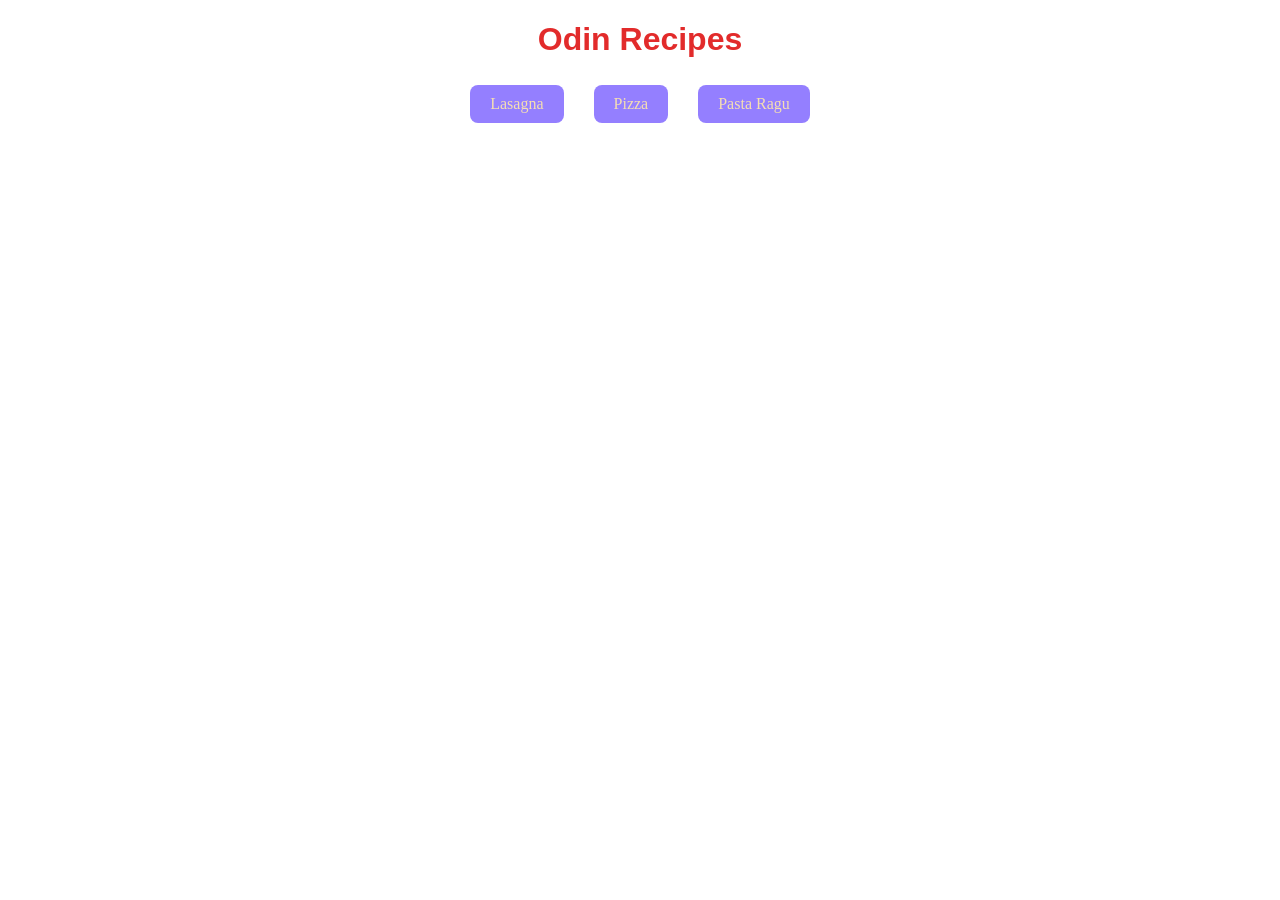
<file: index.html>
<!DOCTYPE html>
<html lang="en">
  <head>
    <meta charset="UTF-8" />
    <meta name="viewport" content="width=device-width, initial-scale=1.0" />
    <title>Index</title>
    <link rel="stylesheet" href="styles.css" />
  </head>
  <body class="homepage">
    <h1 class="main-heading">Odin Recipes</h1>
    <ul>
      <li>
        <a
          href="recipes/lasagna.html"
          class="recipe-button"
          rel="noopener noreferrer"
          >Lasagna</a
        >
      </li>
      <li>
        <a
          href="recipes/pizza.html"
          class="recipe-button"
          rel="noopener noreferrer"
          >Pizza</a
        >
      </li>
      <li>
        <a
          href="recipes/pasta-ragu.html"
          class="recipe-button"
          rel="noopener noreferrer"
          >Pasta Ragu</a
        >
      </li>
    </ul>
  </body>
</html>
</file>
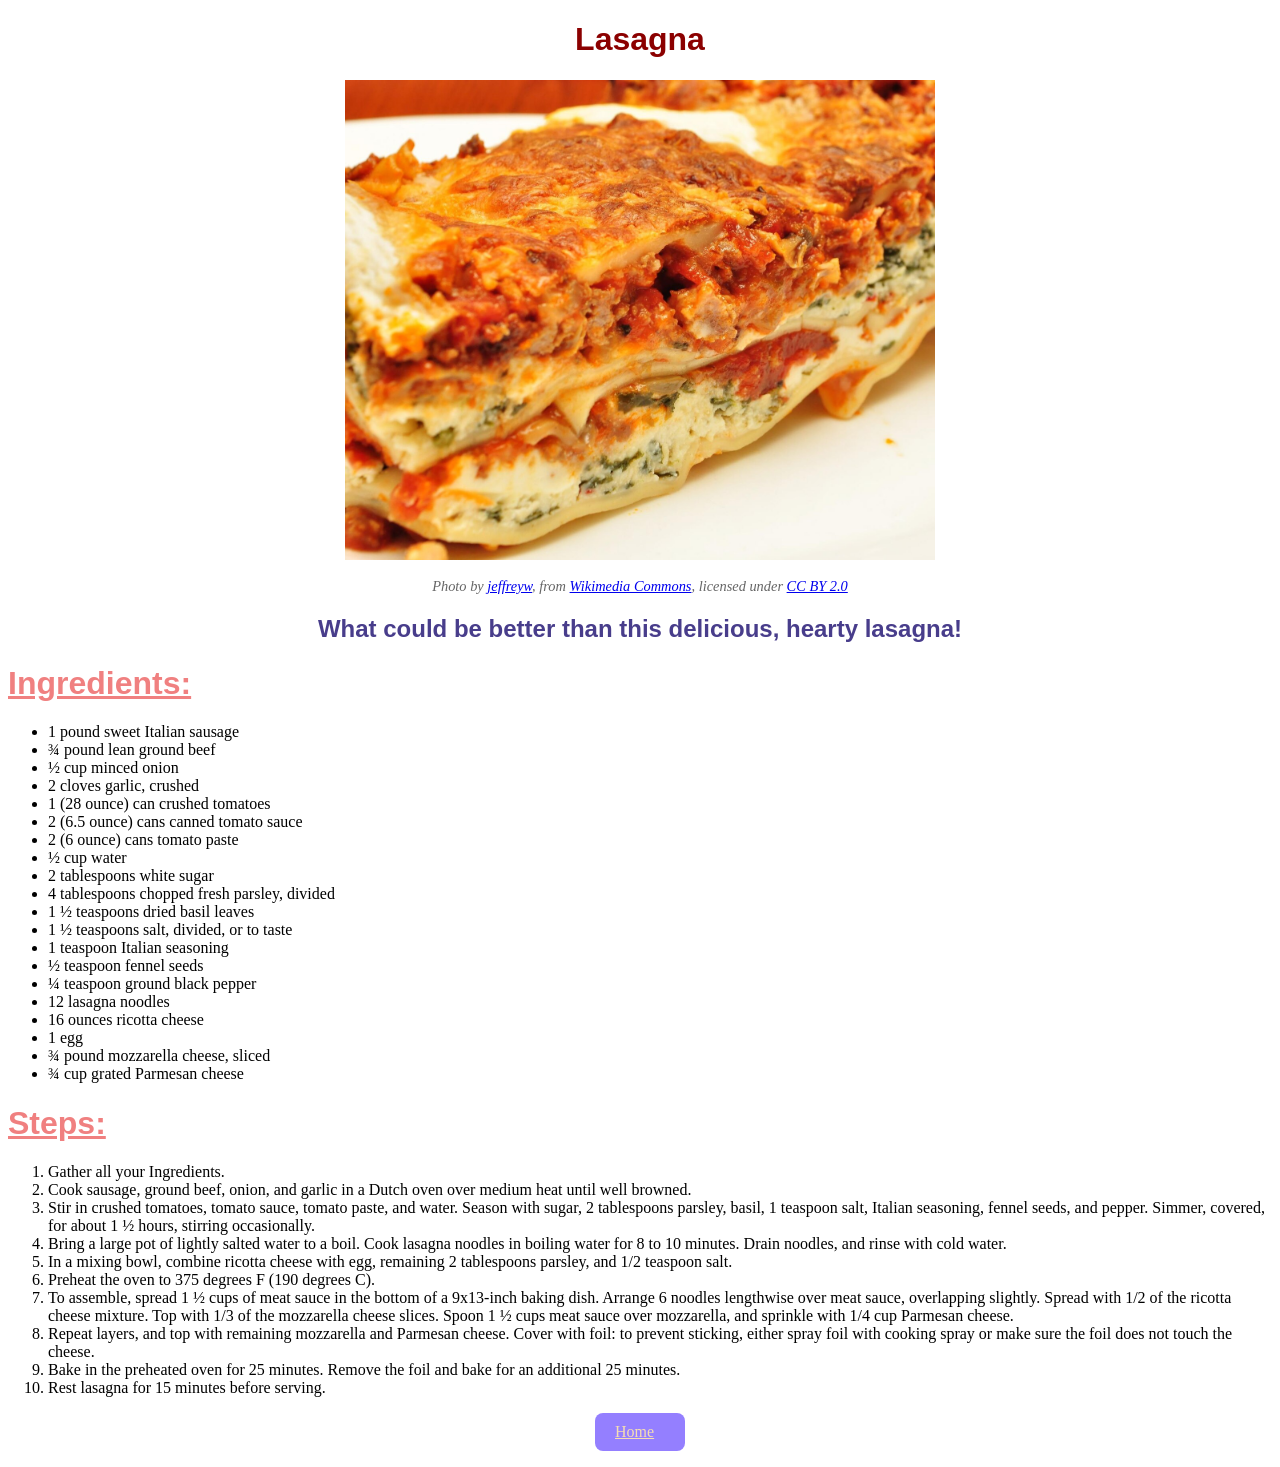
<file: recipes/lasagna.html>
<!DOCTYPE html>
<html lang="en">
  <head>
    <meta charset="UTF-8" />
    <meta name="viewport" content="width=device-width, initial-scale=1.0" />
    <title>Lasagna</title>
    <link rel="stylesheet" href="../styles.css" />
  </head>
  <body class="recipe">
    <h1 class="main-heading">Lasagna</h1>
    <figure>
    <img
      src="../images/Lasagna_(1).jpg"
      alt="Lasagna"
      height="480"
      width="590"
    />
    <figcaption>
    <p>
      Photo by
      <a
        href="https://www.flickr.com/people/7927684@N03"
        target="blank"
        rel="noopener noreferrer"
        >jeffreyw</a
      >, from
      <a
        href="https://commons.wikimedia.org/wiki/File:Lasagna_%281%29.jpg"
        target="blank"
        rel="noopener noreferrer"
        >Wikimedia Commons</a
      >, licensed under
      <a
        href="https://creativecommons.org/licenses/by/2.0/deed.en"
        target="blank"
        rel="noopener noreferrer"
        >CC BY 2.0</a
      >
      </figcaption>
      </figure>
    </p>
    <h2 class="sub-heading">What could be better than this delicious, hearty lasagna!</h2>
    <h1 class="Ingredients">Ingredients:</h1>
    <ul>
      <li>1 pound sweet Italian sausage</li>
      <li>&frac34; pound lean ground beef</li>
      <li>&frac12; cup minced onion</li>
      <li>2 cloves garlic, crushed</li>
      <li>1 (28 ounce) can crushed tomatoes</li>
      <li>2 (6.5 ounce) cans canned tomato sauce</li>
      <li>2 (6 ounce) cans tomato paste</li>
      <li>&frac12; cup water</li>
      <li>2 tablespoons white sugar</li>
      <li>4 tablespoons chopped fresh parsley, divided</li>
      <li>1 &frac12; teaspoons dried basil leaves</li>
      <li>1 &frac12; teaspoons salt, divided, or to taste</li>
      <li>1 teaspoon Italian seasoning</li>
      <li>&frac12; teaspoon fennel seeds</li>
      <li>&frac14; teaspoon ground black pepper</li>
      <li>12 lasagna noodles</li>
      <li>16 ounces ricotta cheese</li>
      <li>1 egg</li>
      <li>&frac34; pound mozzarella cheese, sliced</li>
      <li>&frac34; cup grated Parmesan cheese</li>
    </ul>
    <h1 class="Steps">Steps:</h1>
    <ol>
      <li>Gather all your Ingredients.</li>
      <li>
        Cook sausage, ground beef, onion, and garlic in a Dutch oven over medium
        heat until well browned.
      </li>
      <li>
        Stir in crushed tomatoes, tomato sauce, tomato paste, and water. Season
        with sugar, 2 tablespoons parsley, basil, 1 teaspoon salt, Italian
        seasoning, fennel seeds, and pepper. Simmer, covered, for about 1 ½
        hours, stirring occasionally.
      </li>
      <li>
        Bring a large pot of lightly salted water to a boil. Cook lasagna
        noodles in boiling water for 8 to 10 minutes. Drain noodles, and rinse
        with cold water.
      </li>
      <li>
        In a mixing bowl, combine ricotta cheese with egg, remaining 2
        tablespoons parsley, and 1/2 teaspoon salt.
      </li>
      <li>Preheat the oven to 375 degrees F (190 degrees C).</li>
      <li>
        To assemble, spread 1 ½ cups of meat sauce in the bottom of a 9x13-inch
        baking dish. Arrange 6 noodles lengthwise over meat sauce, overlapping
        slightly. Spread with 1/2 of the ricotta cheese mixture. Top with 1/3 of
        the mozzarella cheese slices. Spoon 1 ½ cups meat sauce over mozzarella,
        and sprinkle with 1/4 cup Parmesan cheese.
      </li>
      <li>
        Repeat layers, and top with remaining mozzarella and Parmesan cheese.
        Cover with foil: to prevent sticking, either spray foil with cooking
        spray or make sure the foil does not touch the cheese.
      </li>
      <li>
        Bake in the preheated oven for 25 minutes. Remove the foil and bake for
        an additional 25 minutes.
      </li>
      <li>Rest lasagna for 15 minutes before serving.</li>
    </ol>
    <p><a href="../index.html" class="button" rel="noopener noreferrer">Home</a></p>
  </body>
</html>
</file>
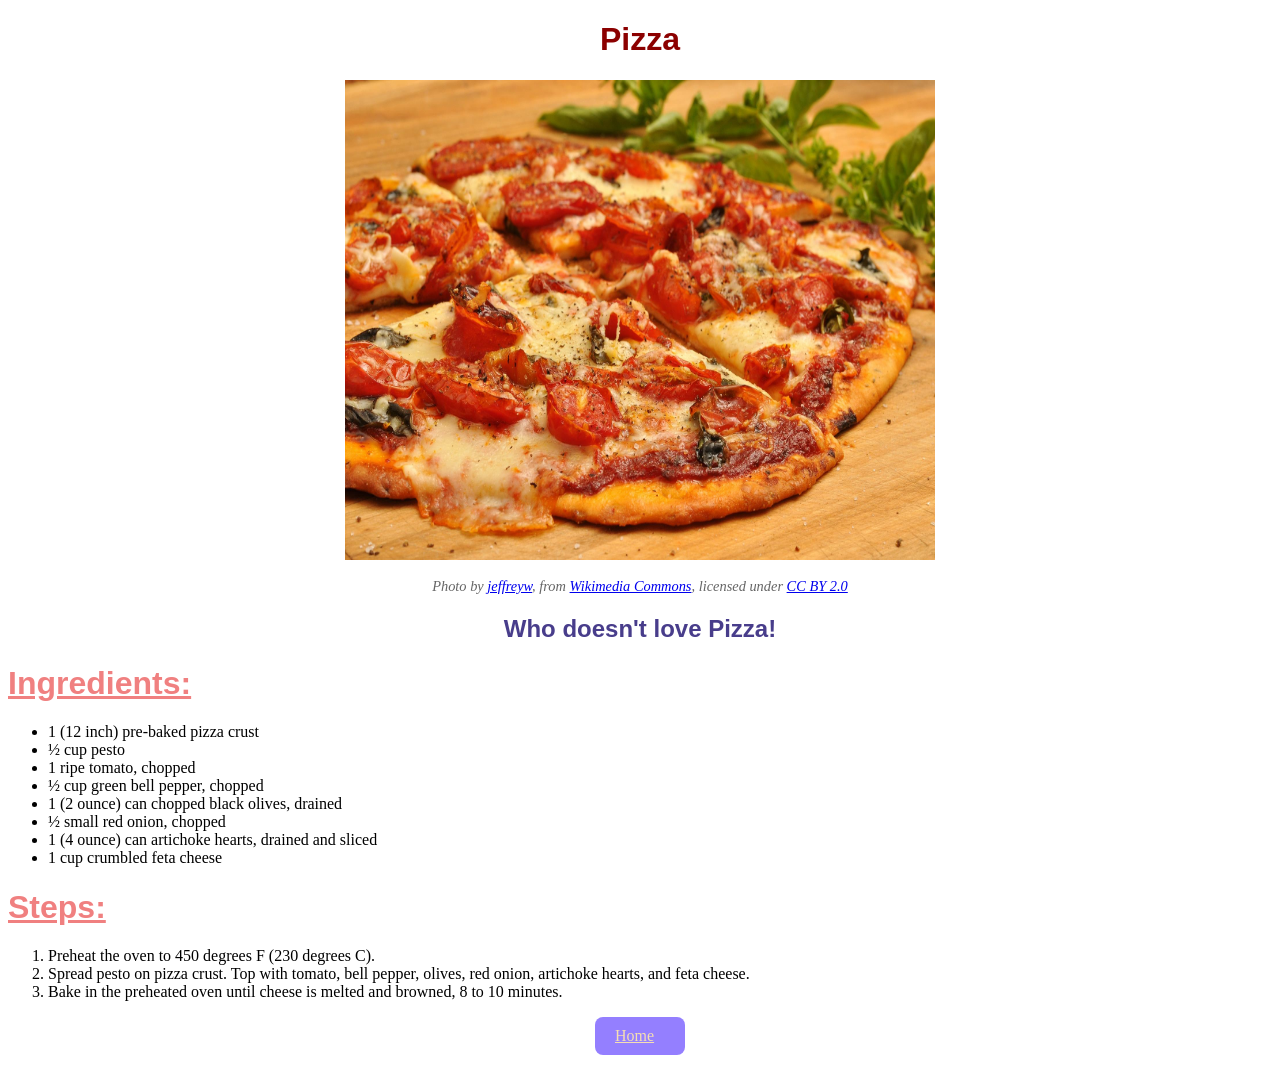
<file: recipes/pizza.html>
<!DOCTYPE html>
<html lang="en">
  <head>
    <meta charset="UTF-8" />
    <meta name="viewport" content="width=device-width, initial-scale=1.0" />
    <title>Pizza</title>
    <link rel="stylesheet" href="../styles.css" />
  </head>
  <body class="recipe">
    <h1 class="main-heading">Pizza</h1>
    <figure>
    <img src="../images/Pizza.jpg" alt="Pizza" height="480" width="590" />
    <figcaption>
    <p>
      Photo by
      <a
        href="https://www.flickr.com/people/7927684@N03"
        target="blank"
        rel="noopener noreferrer"
        >jeffreyw</a
      >, from
      <a
        href="https://commons.wikimedia.org/wiki/File:Lasagna_%281%29.jpg"
        target="blank"
        rel="noopener noreferrer"
        >Wikimedia Commons</a
      >, licensed under
      <a
        href="https://creativecommons.org/licenses/by/2.0/deed.en"
        target="blank"
        rel="noopener noreferrer"
        >CC BY 2.0</a
      >
    </figcaption>
    </figure>
    </p>
    <h2 class="sub-heading">Who doesn't love Pizza!</h2>
    <h1 class="Ingredients">Ingredients:</h1>
    <ul>
      <li>1 (12 inch) pre-baked pizza crust</li>
      <li>&frac12; cup pesto</li>
      <li>1 ripe tomato, chopped</li>
      <li>&frac12; cup green bell pepper, chopped</li>
      <li>1 (2 ounce) can chopped black olives, drained</li>
      <li>&frac12; small red onion, chopped</li>
      <li>1 (4 ounce) can artichoke hearts, drained and sliced</li>
      <li>1 cup crumbled feta cheese</li>
    </ul>
    <h1 class="Steps">Steps:</h1>
    <ol>
      <li>Preheat the oven to 450 degrees F (230 degrees C).</li>
      <li>
        Spread pesto on pizza crust. Top with tomato, bell pepper, olives, red
        onion, artichoke hearts, and feta cheese.
      </li>
      <li>
        Bake in the preheated oven until cheese is melted and browned, 8 to 10
        minutes.
      </li>
    </ol>
    <p><a href="../index.html" class="button" rel="noopener noreferrer">Home</a></p>
  </body>
</html>
</file>
<file: styles.css>
/* === GLOBAL ELEMENTS === */

figure {
  text-align: center;
  margin: 20px;
}
figcaption {
  font-size: 0.9rem;
  color: #666;
  margin-top: 6px;
  font-style: italic;
}
figcaption a {
  text-decoration: underline;
}

/* === COMPONENTS === */

.recipe-button {
  display: inline-block;
  background-color: rgb(148, 127, 255);
  color: wheat;
  text-decoration: none;
  padding: 10px 20px;
  margin: 5px;
  border-radius: 8px;
  transition: background-color 0.3s;
}
.recipe-button:hover {
  background-color: blue;
}
.button {
  display: block;
  background-color: rgb(148, 127, 255);
  color: wheat;
  text-decoration: underline;
  padding: 10px 20px;
  width: 50px;
  margin: 0 auto;
  border-radius: 8px;
  transition: background-color 0.3s;
}
.button:hover {
  background-color: blue;
}

/* === PAGE SPECIFIC STYLES === */

.homepage .main-heading {
  text-align: center;
  color: rgb(226, 43, 43);
  font-family: Verdana, sans-serif;
}
.homepage ul {
  list-style: none;
  padding: 0;
  margin: 0;
  display: flex;
  justify-content: center;
  gap: 20px;
}
.recipe .main-heading {
  text-align: center;
  color: darkred;
  font-family: Arial, Helvetica, sans-serif;
}

.sub-heading {
  text-align: center;
  color: darkslateblue;
  font-family: Verdana, Geneva, Tahoma, sans-serif;
}

.Ingredients {
  text-align: left;
  color: lightcoral;
  font-family: Verdana, Geneva, Tahoma, sans-serif;
  text-decoration: underline;
}

.Steps {
  text-align: left;
  color: lightcoral;
  font-family: Verdana, Geneva, Tahoma, sans-serif;
  text-decoration: underline;
}
</file>
